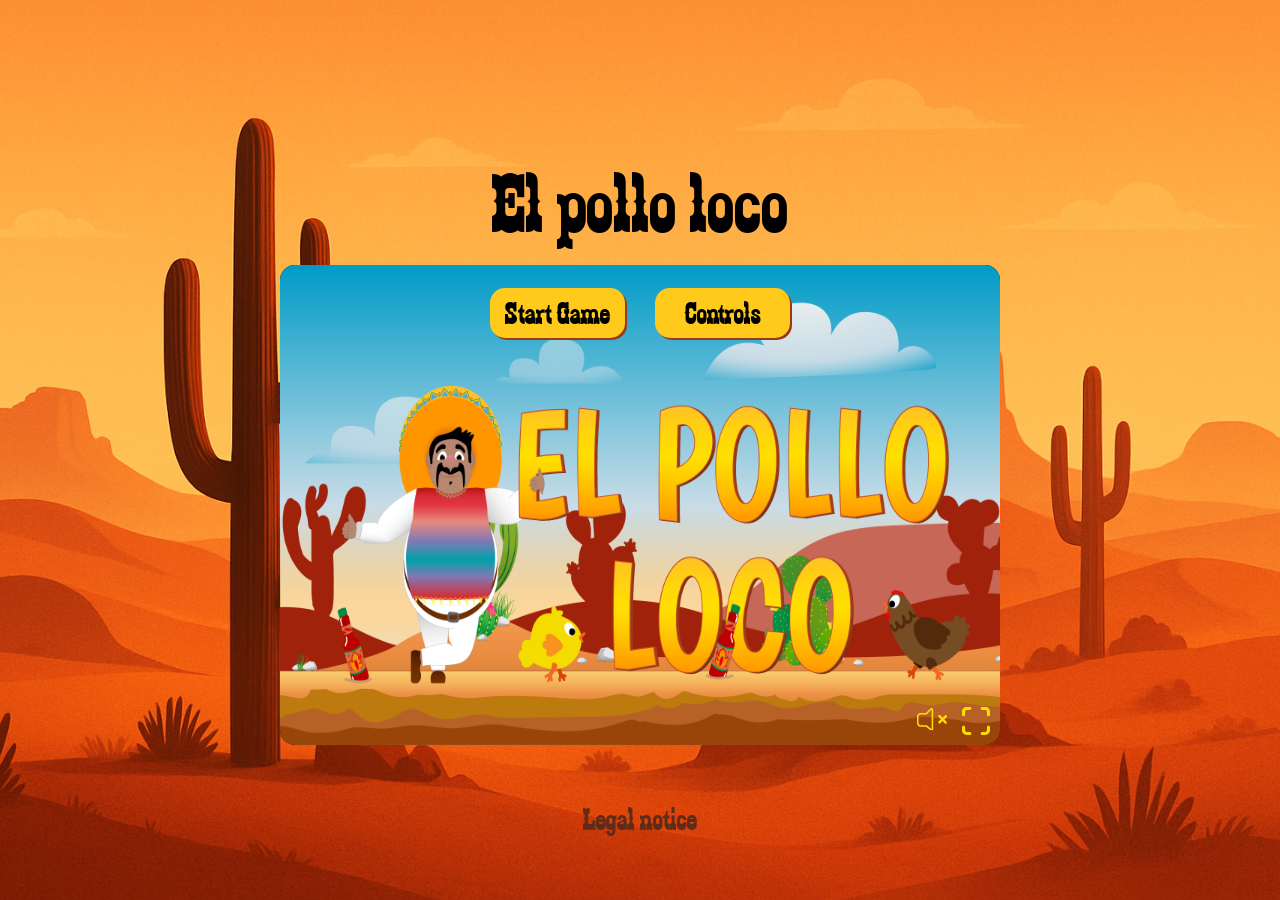
<file: index.html>
<!DOCTYPE html>
<html lang="en" translate="no">
<head>
    <meta charset="UTF-8">
    <meta name="color-scheme" content="light only">
    <meta name="viewport" content="width=device-width, initial-scale=1.0">
    <link rel="stylesheet" href="./styles/style.css">
    <link rel="stylesheet" href="./styles/touch-control.css">
    <link rel="icon" href="/favicon.ico">
    <title>El pollo loco</title>
    <script src="js/assets/entities/character-assets.js"></script>
    <script src="js/assets/entities/endboss-assets.js"></script>
    <script src="js/assets/entities/normal-chicken-assets.js"></script>
    <script src="js/assets/objects/bottle-assets.js"></script>
    <script src="js/assets/objects/coin-assets.js"></script>
    <script src="js/assets/environment/environment-assets.js"></script>
    <script src="js/assets/statusbars/statusbars.js"></script>
    <script src="js/assets/screens/endscreen-assets.js"></script>
    <script src="js/assets/screens/startscreen-assets.js"></script>
    <script src="js/assets/screens/ingame-assets.js"></script>
    <script src="js/classes/audio/audio-manager.class.js"></script>
    <script src="js/classes/audio/background-music.class.js"></script>
    <script src="js/classes/engine/drawable-object.class.js"></script>
    <script src="js/classes/engine/movable-object.class.js"></script>
    <script src="js/classes/environment/background.class.js"></script>
    <script src="js/classes/ui/status-bar.class.js"></script>
    <script src="js/classes/ui/endscreen.class.js"></script>
    <script src="js/classes/entities/character.class.js"></script>
    <script src="js/classes/entities/normal-chicken.class.js"></script>
    <script src="js/classes/environment/clouds.class.js"></script>
    <script src="js/classes/engine/spawnable-objects.class.js"></script>
    <script src="js/classes/items/spawn-bottle.class.js"></script>
    <script src="js/classes/items/spawn-coin.class.js"></script>
    <script src="js/classes/core/level.class.js"></script>
    <script src="js/levels/level1.js"></script>
    <script src="js/classes/core/keyboard.class.js"></script>
    <script src="js/classes/core/world.class.js"></script>
    <script src="js/classes/entities/endboss.class.js"></script>
    <script src="js/classes/engine/throwable-object.class.js"></script>
    <script src="js/ui/audio-control.js"></script>
    <script src="js/ui/screen-manager.js"></script>
    <script src="js/ui/event-handler.js"></script>
    <script src="js/classes/core/game.js" defer></script>
</head>
<body onload="showStartScreen()">
    <h1 id="game-title">El pollo loco</h1>
    <div id="screen">
        <div id="buttons">
            <div id="bt-start-game" class="button">Start Game</div>
            <div id="bt-controls" class="button">Controls</div>
            <div id="bt-home" class="button" style="display: none;">Home</div>
        </div>
        <canvas id="canvas" width="720" height="480">
        </canvas>

        <div id="control-panel">
            <div id="sound-volume">
                <div id="sound-on"  style="display: none;">
                    <svg xmlns="http://www.w3.org/2000/svg" shape-rendering="geometricPrecision" text-rendering="geometricPrecision" image-rendering="optimizeQuality" fill-rule="evenodd" clip-rule="evenodd" viewBox="0 0 512 356.367" fill="#ffdd00">
                        <path fill-rule="nonzero" d="M455.461 46.206c-3.112-6.45-.403-14.207 6.047-17.319 6.45-3.113 14.207-.404 17.319 6.046 21.177 43.937 32.755 95.528 33.162 146.757.384 49.224-9.53 98.255-31.139 140.045-3.279 6.366-11.105 8.869-17.472 5.589-6.366-3.279-8.868-11.106-5.589-17.472 19.637-37.976 28.643-82.791 28.291-127.959-.374-47.422-11.069-95.121-30.619-135.687zM253.768 178.181v152.041c0 7.565-3.043 13.935-7.721 18.537a26.495 26.495 0 01-18.54 7.608v-.047c-6.359-.004-12.809-2.277-18.009-7.289l-68.28-55.474H56.516c-15.511 0-29.642-6.348-39.879-16.579C6.373 266.726 0 252.602 0 237.084V133.693c0-15.521 6.373-29.642 16.637-39.894 10.237-10.23 24.368-16.578 39.879-16.578h83.925l68.527-69.366C214.291 2.437 220.955 0 227.507 0c3.421 0 6.828.683 9.98 1.968a26.568 26.568 0 018.56 5.637c4.67 4.601 7.721 10.96 7.721 18.536v152.04zm-24.492 152.041V26.141c0-.534-.142-.915-.356-1.126-.134-.131-.352-.261-.621-.37a2.089 2.089 0 00-.792-.153c-.388 0-.799.156-1.129.491l-71.545 72.419a12.224 12.224 0 01-9.326 4.311H56.516c-8.825 0-16.851 3.599-22.658 9.402-5.778 5.771-9.366 13.764-9.366 22.578v103.391c0 8.818 3.588 16.807 9.366 22.578 5.807 5.804 13.833 9.403 22.658 9.403h88.991v.04a12.15 12.15 0 017.703 2.734l71.944 58.452c.425.331.835.694 1.224 1.09.363.37.773.541 1.129.541v-.047c.28 0 .552-.055.792-.153.265-.105.487-.24.621-.374.214-.211.356-.592.356-1.126zm94.359-194.324c-2.27-6.788 1.39-14.138 8.178-16.408 6.788-2.27 14.138 1.391 16.408 8.179 4.467 13.262 6.621 33.85 6.261 53.429-.349 19.186-3.152 38.038-8.578 49.173-3.138 6.45-10.92 9.133-17.37 5.996-6.45-3.138-9.134-10.92-5.996-17.371 3.769-7.739 5.749-22.516 6.036-38.205.312-16.931-1.384-34.243-4.939-44.793zm67.037-48.494c-2.749-6.62.389-14.218 7.009-16.967 6.621-2.75 14.218.388 16.968 7.009 12.079 28.919 18.597 65.349 19.142 101.556.541 35.667-4.725 71.385-16.179 99.763-2.662 6.646-10.22 9.875-16.866 7.212-6.646-2.662-9.874-10.219-7.212-16.865 10.172-25.2 14.842-57.377 14.348-89.805-.497-32.939-6.355-65.918-17.21-91.903z"/>
                    </svg>
                </div>
                <div id="sound-off">
                    <svg xmlns="http://www.w3.org/2000/svg" shape-rendering="geometricPrecision" text-rendering="geometricPrecision" image-rendering="optimizeQuality" fill-rule="evenodd" clip-rule="evenodd" viewBox="0 0 512 387.951" fill="#ffdd00">
                        <path fill-rule="nonzero" d="M369.365 154.355c-8.03-8.259-7.848-21.472.411-29.502 8.259-8.029 21.472-7.847 29.502.412l38.116 39.203 39.2-38.112c8.259-8.03 21.471-7.848 29.501.411 8.03 8.259 7.848 21.471-.411 29.501l-39.204 38.116 38.109 39.192c8.029 8.259 7.848 21.472-.412 29.502-8.259 8.029-21.471 7.847-29.501-.412l-38.108-39.195-39.196 38.108c-8.259 8.03-21.472 7.848-29.501-.411-8.03-8.259-7.848-21.472.411-29.501l39.196-38.113-38.113-39.199zm-93.106 39.619v165.515c0 8.235-3.313 15.17-8.406 20.179a28.834 28.834 0 01-20.182 8.283v-.051c-6.923-.005-13.945-2.479-19.606-7.935l-74.331-60.391H61.525c-16.886 0-32.269-6.911-43.414-18.048C6.938 290.365 0 274.99 0 258.096V145.542c0-16.897 6.938-32.269 18.111-43.429 11.145-11.138 26.528-18.048 43.414-18.048h91.363l74.6-75.513C233.283 2.653 240.542 0 247.671 0c3.728 0 7.432.743 10.864 2.143a28.89 28.89 0 019.318 6.136c5.085 5.009 8.406 11.931 8.406 20.179v165.516zm-26.663 165.515V28.458c0-.582-.154-.997-.387-1.226-.147-.146-.384-.285-.677-.403a2.296 2.296 0 00-.861-.166c-.427 0-.87.17-1.23.533l-77.885 78.838a13.309 13.309 0 01-10.153 4.693H61.525c-9.607 0-18.345 3.918-24.666 10.236-6.29 6.282-10.196 14.984-10.196 24.579v112.554c0 9.599 3.906 18.297 10.196 24.58 6.321 6.317 15.059 10.235 24.666 10.235h96.878v.044a13.224 13.224 0 018.385 2.977l78.321 63.632c.462.36.909.755 1.332 1.186.396.4.842.59 1.23.59v-.052c.3 0 .601-.059.861-.166.289-.115.526-.261.677-.407.233-.23.387-.645.387-1.226z"/>
                    </svg>                
                </div>
            </div>
            <div id="min-max-screens">
                <div class="min-max-screens" id="maximize-screen">
                    <svg version="1.1" id="Layer_1" xmlns="http://www.w3.org/2000/svg" xmlns:xlink="http://www.w3.org/1999/xlink" x="0px" y="0px" viewBox="0 0 512 512" style="enable-background:new 0 0 512 512;" xml:space="preserve">
                        <style type="text/css">
                            .st0{fill:#ffdd00;}
                        </style>
                        <g>
                            <path class="st0" d="M56.89,85.33c0-15.71,12.74-28.44,28.44-28.44h56.89c15.71,0,28.44-12.74,28.44-28.44S157.93,0,142.22,0H85.33
                                C38.2,0,0,38.21,0,85.33v56.89c0,15.71,12.74,28.44,28.44,28.44s28.44-12.74,28.44-28.44V85.33z M56.89,426.67
                                c0,15.71,12.74,28.44,28.44,28.44h56.89c15.71,0,28.44,12.74,28.44,28.44c0,15.71-12.74,28.44-28.44,28.44H85.33
                                C38.2,512,0,473.8,0,426.67v-56.89c0-15.71,12.74-28.44,28.44-28.44s28.44,12.74,28.44,28.44V426.67z M426.67,56.89
                                c15.71,0,28.44,12.74,28.44,28.44v56.89c0,15.71,12.73,28.44,28.44,28.44c15.71,0,28.44-12.74,28.44-28.44V85.33
                                C512,38.21,473.8,0,426.67,0h-56.89c-15.71,0-28.44,12.74-28.44,28.44s12.73,28.44,28.44,28.44H426.67z M455.11,426.67
                                c0,15.71-12.73,28.44-28.44,28.44h-56.89c-15.71,0-28.44,12.74-28.44,28.44c0,15.71,12.73,28.44,28.44,28.44h56.89
                                c47.13,0,85.33-38.2,85.33-85.33v-56.89c0-15.71-12.73-28.44-28.44-28.44c-15.71,0-28.44,12.74-28.44,28.44V426.67z"/>
                        </g>
                    </svg>   
                </div>
                <div class="min-max-screens" id="minimize-screen" style="display: none;">
                    <svg version="1.1" id="Layer_1" xmlns="http://www.w3.org/2000/svg" xmlns:xlink="http://www.w3.org/1999/xlink" x="0px" y="0px" viewBox="0 0 512 512" style="enable-background:new 0 0 512 512;" xml:space="preserve">
                        <style type="text/css">
                            .st0{fill:#ffdd00;}
                        </style>
                        <g>
                            <path class="st0" d="M170.67,28.44C170.67,12.74,157.93,0,142.22,0s-28.44,12.74-28.44,28.44v71.11c0,7.86-6.37,14.22-14.22,14.22
                                H28.44C12.74,113.78,0,126.51,0,142.22s12.74,28.44,28.44,28.44h71.11c39.27,0,71.11-31.84,71.11-71.11V28.44z M170.67,483.56
                                c0,15.71-12.74,28.44-28.44,28.44s-28.44-12.73-28.44-28.44v-71.11c0-7.85-6.37-14.22-14.22-14.22H28.44
                                C12.74,398.22,0,385.49,0,369.78c0-15.71,12.74-28.44,28.44-28.44h71.11c39.27,0,71.11,31.84,71.11,71.11V483.56z M369.78,0
                                c-15.71,0-28.44,12.74-28.44,28.44v71.11c0,39.27,31.84,71.11,71.11,71.11h71.11c15.71,0,28.44-12.74,28.44-28.44
                                s-12.73-28.44-28.44-28.44h-71.11c-7.85,0-14.22-6.37-14.22-14.22V28.44C398.22,12.74,385.49,0,369.78,0z M341.33,483.56
                                c0,15.71,12.73,28.44,28.44,28.44c15.71,0,28.44-12.73,28.44-28.44v-71.11c0-7.85,6.37-14.22,14.22-14.22h71.11
                                c15.71,0,28.44-12.73,28.44-28.44c0-15.71-12.73-28.44-28.44-28.44h-71.11c-39.27,0-71.11,31.84-71.11,71.11V483.56z"/>
                        </g>
                    </svg>    
                </div>
            </div>

        </div>

        <div id="controls-window" class="hidden">
            <div id="controls-menu" >
                <h2>How to Play</h2>
                <div id="bt-close-control-menu">x</div>
                <div class="controls-section">
                    <div>
                        <h3>Movement</h3>
                        <div class="control-row">
                            <span class="key">A / ←</span>
                            <span class="action">Move Left</span>
                        </div>
                        <div class="control-row">
                            <span class="key">D / →</span>
                            <span class="action">Move Right</span>
                        </div>
                        <div class="control-row">
                            <span class="key">W / ↑ / SPACE</span>
                            <span class="action">Jump</span>
                        </div>
                    </div>
                    <div>
                        <h3>Actions</h3>
                        <div class="control-row">
                            <span class="key">E</span>
                            <span class="action">Throw Bottle</span>
                        </div>
                        <div class="control-row">
                            <span class="key">ESC</span>
                            <span class="action">Minimize Screen</span>
                        </div>
                    </div>
                </div>
            </div>
        </div>

        <div id="mobile-buttons" class="hidden">
            <div id="buttons-left">
                <div id="walk-left" class="bt-touch-control">
                    <svg xmlns="http://www.w3.org/2000/svg" shape-rendering="geometricPrecision" text-rendering="geometricPrecision" image-rendering="optimizeQuality" fill-rule="evenodd" clip-rule="evenodd" viewBox="0 0 512 512">
                        <g fill-rule="nonzero">
                            <path d="M280.88 156.92a9.788 9.788 0 0 1 13.92-.12c3.87 3.85 3.92 10.15.11 14.06l-83.71 86.31 83.63 83.89c3.86 3.87 3.87 10.16.04 14.06a9.778 9.778 0 0 1-13.92.04l-90.56-90.85c-3.83-3.85-3.87-10.12-.07-14.02l90.56-93.37z"/>
                            <path d="M0 256c0-70.69 28.66-134.69 74.98-181.02C121.31 28.66 185.31 0 256 0c70.69 0 134.7 28.66 181.02 74.98C483.34 121.31 512 185.31 512 256c0 70.7-28.65 134.7-74.98 181.02C390.7 483.35 326.7 512 256 512c-70.69 0-134.69-28.66-181.02-74.98C28.66 390.7 0 326.69 0 256zM89.08 89.08C46.37 131.8 19.94 190.81 19.94 256c0 65.19 26.42 124.21 69.14 166.92 42.72 42.71 101.73 69.14 166.92 69.14 65.19 0 124.21-26.42 166.92-69.14 42.72-42.71 69.14-101.73 69.14-166.92 0-65.19-26.43-124.2-69.14-166.92C380.21 46.36 321.19 19.94 256 19.94c-65.19 0-124.2 26.43-166.92 69.14z"/>
                        </g>
                    </svg>
                </div>
                <div id="walk-right" class="bt-touch-control">
                    <svg xmlns="http://www.w3.org/2000/svg" shape-rendering="geometricPrecision" text-rendering="geometricPrecision" image-rendering="optimizeQuality" fill-rule="evenodd" clip-rule="evenodd" viewBox="0 0 512 512">
                        <g fill-rule="nonzero">
                            <path d="M231.12 156.92a9.779 9.779 0 0 0-13.92-.12c-3.87 3.85-3.92 10.15-.11 14.06l83.71 86.31-83.63 83.89c-3.85 3.87-3.87 10.16-.04 14.05a9.77 9.77 0 0 0 13.92.05l90.56-90.85c3.83-3.85 3.87-10.12.07-14.02l-90.56-93.37z"/>
                            <path d="M512 256c0-70.69-28.66-134.7-74.98-181.02C390.69 28.66 326.69 0 256 0 185.31 0 121.3 28.66 74.98 74.98 28.66 121.3 0 185.31 0 256c0 70.69 28.65 134.7 74.98 181.02C121.3 483.34 185.31 512 256 512c70.69 0 134.69-28.66 181.02-74.98C483.34 390.7 512 326.69 512 256zM422.92 89.08c42.71 42.72 69.14 101.73 69.14 166.92 0 65.18-26.42 124.2-69.14 166.92-42.72 42.71-101.74 69.14-166.92 69.14-65.19 0-124.21-26.42-166.92-69.14C46.36 380.21 19.94 321.19 19.94 256c0-65.19 26.43-124.2 69.14-166.92C131.79 46.36 190.81 19.94 256 19.94c65.18 0 124.2 26.43 166.92 69.14z"/>
                        </g>
                    </svg>
                </div>
            </div>
            <div id="buttons-right">
                <div id="throw" class="bt-touch-control">
                    <img src="img/6_salsa_bottle/salsa_bottle.png" alt="">
                </div>
                <div id="jump" class="bt-touch-control">
                    <svg xmlns="http://www.w3.org/2000/svg" shape-rendering="geometricPrecision" text-rendering="geometricPrecision" image-rendering="optimizeQuality" fill-rule="evenodd" clip-rule="evenodd" viewBox="0 0 512 512"><path fill-rule="nonzero" d="M170.86 294.91c-3.91 3.81-10.21 3.76-14.06-.11a9.788 9.788 0 0 1 .12-13.92l93.37-90.56c3.9-3.8 10.17-3.76 14.02.07l90.85 90.56a9.778 9.778 0 0 1-.04 13.92c-3.9 3.83-10.19 3.82-14.06-.04l-83.89-83.63-86.31 83.71zM256 19.94c-65.19 0-124.2 26.43-166.92 69.14C46.37 131.8 19.94 190.81 19.94 256c0 65.19 26.42 124.21 69.14 166.92 42.72 42.71 101.73 69.14 166.92 69.14 65.19 0 124.21-26.42 166.92-69.14 42.72-42.71 69.14-101.73 69.14-166.92 0-65.19-26.43-124.2-69.14-166.92C380.21 46.36 321.19 19.94 256 19.94zM74.98 74.98C121.31 28.66 185.31 0 256 0c70.69 0 134.7 28.66 181.02 74.98C483.34 121.31 512 185.31 512 256c0 70.7-28.65 134.7-74.98 181.02C390.7 483.35 326.7 512 256 512c-70.69 0-134.69-28.66-181.02-74.98C28.66 390.7 0 326.69 0 256c0-70.69 28.66-134.69 74.98-181.02z"/>
                    </svg>
                </div>
            </div>
        </div>
    </div>
    
    <div id="rotate-screen" class="hidden">
        <div id="rotate-info">
            <svg version="1.1" id="Layer_1" xmlns="http://www.w3.org/2000/svg" xmlns:xlink="http://www.w3.org/1999/xlink" x="0px" y="0px" viewBox="0 0 122.88 106.43" style="enable-background:new 0 0 122.88 106.43" xml:space="preserve">
                <style type="text/css">.st0{fill-rule:evenodd;clip-rule:evenodd;}</style>
                <g>
                    <path class="st0" d="M11.1,0h35.63c3.05,0,5.85,1.25,7.85,3.25c2.03,2.03,3.25,4.8,3.25,7.85v31.46h-3.19V12.18H3.15v75.26l0,0 h7.61v11.61c0,1.58,0.27,3.1,0.77,4.51H11.1c-3.05,0-5.85-1.25-7.85-3.25C1.22,98.27,0,95.51,0,92.45V11.1 c0-3.05,1.25-5.85,3.25-7.85C5.28,1.22,8.04,0,11.1,0L11.1,0L11.1,0z M100.09,30.42c0.75-0.86,2.06-0.95,2.91-0.19 c0.86,0.75,0.95,2.06,0.19,2.91l-5.89,6.71c-0.74,0.85-2.02,0.94-2.88,0.22l0,0l-6.85-5.72c-0.88-0.73-0.99-2.04-0.26-2.91 c0.73-0.88,2.04-0.99,2.91-0.26l3.01,2.51c-0.82-3.89-2.71-7.43-5.48-10.2c-3.58-3.59-8.66-5.91-14.85-6.1 c-1.14-0.03-2.04-0.98-2.01-2.12s0.98-2.04,2.12-2.01c7.33,0.22,13.37,3.01,17.67,7.31c3.48,3.49,5.8,7.98,6.71,12.9L100.09,30.42 L100.09,30.42z M122.88,59.7v35.63c0,3.05-1.25,5.85-3.25,7.85c-2.03,2.03-4.8,3.25-7.85,3.25h-78.9c-3.05,0-5.85-1.25-7.85-3.25 c-2.03-2.03-3.25-4.8-3.25-7.85V59.7c0-3.05,1.25-5.85,3.25-7.85c2.03-2.03,4.79-3.25,7.85-3.25h78.9c3.05,0,5.85,1.25,7.85,3.25 C121.66,53.88,122.88,56.64,122.88,59.7L122.88,59.7L122.88,59.7z M35.41,77.49c0,2.51-2.03,4.57-4.57,4.57 c-2.51,0-4.57-2.03-4.57-4.57c0-2.51,2.03-4.57,4.57-4.57C33.36,72.92,35.41,74.95,35.41,77.49L35.41,77.49L35.41,77.49z M37.88,51.75v51.49h72.82V51.75H37.88L37.88,51.75z"/>
                </g>
            </svg>
            <h2>
                Please turn your device.
            </h2>

        </div>
    </div>
    <div id="legal-notice">
        <div class="topnav">
            <div onclick="openNavMenu()">
                <svg version="1.1" id="Layer_1" xmlns="http://www.w3.org/2000/svg" xmlns:xlink="http://www.w3.org/1999/xlink" x="0px" y="0px" viewBox="0 0 122.88 95.95" style="enable-background:new 0 0 122.88 95.95" xml:space="preserve">
                    <style type="text/css">.st0{fill-rule:evenodd;clip-rule:evenodd;}</style>
                    <g>
                        <path class="st0" d="M8.94,0h105c4.92,0,8.94,4.02,8.94,8.94l0,0c0,4.92-4.02,8.94-8.94,8.94h-105C4.02,17.88,0,13.86,0,8.94l0,0 C0,4.02,4.02,0,8.94,0L8.94,0z M8.94,78.07h105c4.92,0,8.94,4.02,8.94,8.94l0,0c0,4.92-4.02,8.94-8.94,8.94h-105 C4.02,95.95,0,91.93,0,87.01l0,0C0,82.09,4.02,78.07,8.94,78.07L8.94,78.07z M8.94,39.03h105c4.92,0,8.94,4.02,8.94,8.94l0,0 c0,4.92-4.02,8.94-8.94,8.94h-105C4.02,56.91,0,52.89,0,47.97l0,0C0,43.06,4.02,39.03,8.94,39.03L8.94,39.03z"/>
                    </g>
                </svg>
            </div>
            <div id="hamburger-menu">
                <a href="./legal-notice.html">Legal notice</a>
            </div>
        </div>
        <div class="bottomnav">
            <a href="legal-notice.html" target="_blank">Legal notice</a>
        </div>
    </div>

</body>
</html>
</file>
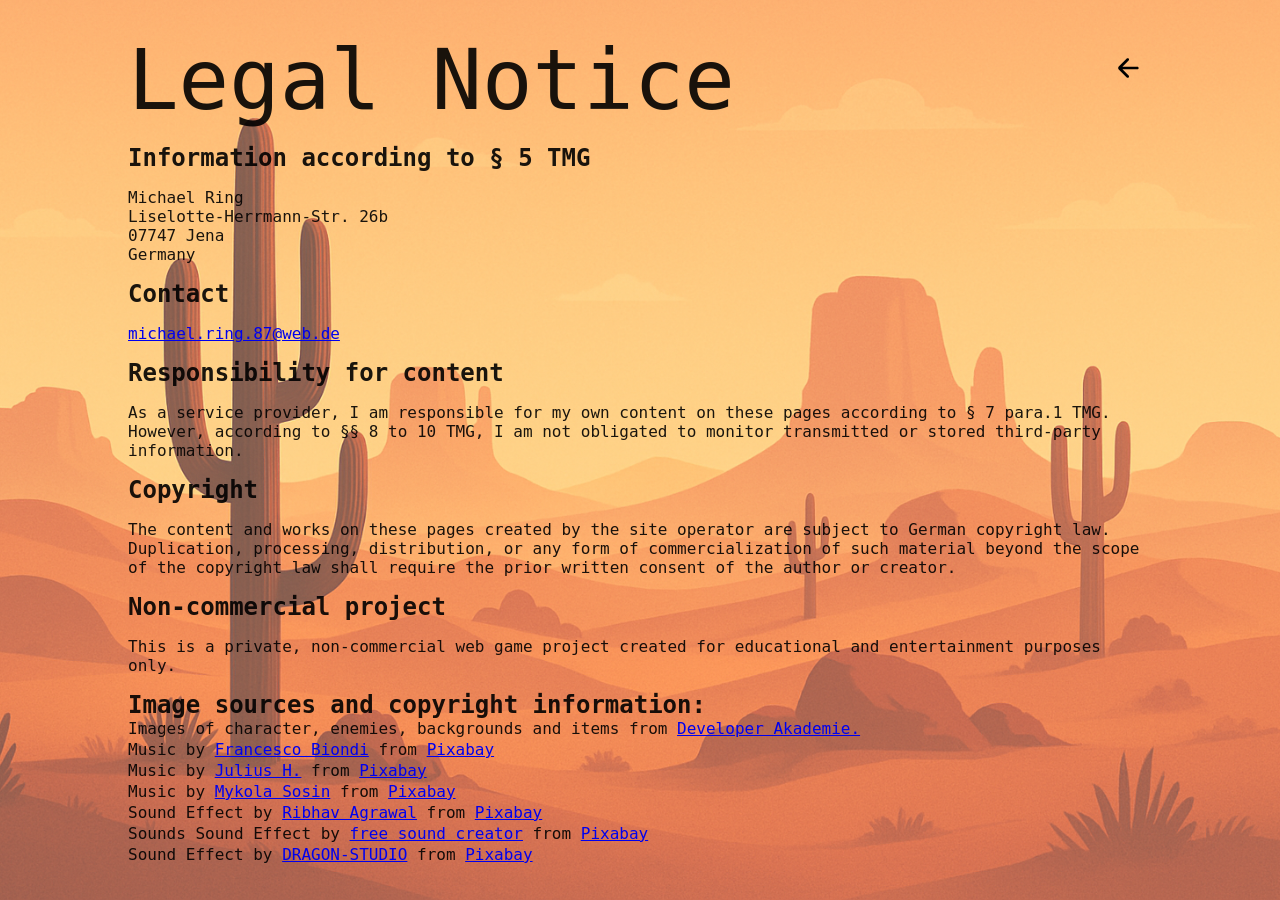
<file: legal-notice.html>
<!DOCTYPE html>
<html lang="en">
<head>
    <meta charset="UTF-8">
    <meta name="viewport" content="width=device-width, initial-scale=1.0, maximum-scale=1.0, user-scalable=no, orientation=portrait">
    <link rel="icon" type="image/x-icon" href="icons/favicon_el_pollo_loco.png">
    <link rel="stylesheet" href="./styles/legal-notice.css">
    <title>Legal notice</title>
</head>
<body>
    <div class="legal-notice">
        <div class="headline-legal-notice">
            <h1>Legal Notice</h1>
            <div id="back-arrow">
                <a href="./index.html">
                    <svg width="32" height="33" viewBox="0 0 32 33" fill="none" xmlns="http://www.w3.org/2000/svg">
                        <path d="M10.437 15.6325H25.333C26.0694 15.6325 26.6663 16.2295 26.6663 16.9659C26.6663 17.7023 26.0694 18.2992 25.333 18.2992H10.437L16.6463 24.5085C17.167 25.0292 17.167 25.8733 16.6463 26.3939C16.1257 26.9145 15.2816 26.9145 14.761 26.3939L6.74722 18.3801C5.96617 17.599 5.96617 16.3327 6.74722 15.5517L14.761 7.53788C15.2816 7.01726 16.1257 7.01726 16.6463 7.53788C17.167 8.0585 17.167 8.90259 16.6463 9.42322L10.437 15.6325Z" fill="#000000ff"/>
                    </svg>
                </a>
            </div>
        </div>
        <div class="scroll-bar">    
        <div class="legal-notice-content">
            <div>
                <h2>Information according to § 5 TMG</h2>
                <p>
                    Michael Ring<br>
                    Liselotte-Herrmann-Str. 26b<br>
                    07747 Jena<br>
                    Germany<br>
                </p>
            </div>
            
            <div>
                <h2>Contact</h2>
                <p><a href="mailto:michael.ring.87@web.de">michael.ring.87@web.de</a></p>
            </div>

            <div>
                <h2>Responsibility for content</h2>
                <p>As a service provider, I am responsible for my own content on these pages according to § 7 para.1 TMG. However, according to §§ 8 to 10 TMG, I am not obligated to monitor transmitted or stored third-party information.</p>
            </div>

            <div>
                <h2>Copyright</h2>
                <p>The content and works on these pages created by the site operator are subject to German copyright law. Duplication, processing, distribution, or any form of commercialization of such material beyond the scope of the copyright law shall require the prior written consent of the author or creator.</p>
            </div>

            <div>
                <h2>Non-commercial project</h2>
                <p>This is a private, non-commercial web game project created for educational and entertainment purposes only.</p>
            </div>

            <div >
                <h2>Image sources and copyright information:</h2>
                <div class="sources">
                    <p>Images of character, enemies, backgrounds and items from <a href="https://developerakademie.com/?utm_term=developer%20akademie&utm_campaign=S2%20Search%20Brand%20%232&utm_source=adwords&utm_medium=ppc&hsa_acc=3199679202&hsa_cam=20207938697&hsa_grp=159989510365&hsa_ad=697748504391&hsa_src=g&hsa_tgt=kwd-1135526810540&hsa_kw=developer%20akademie&hsa_mt=e&hsa_net=adwords&hsa_ver=3&gad_source=1&gad_campaignid=20207938697&gbraid=0AAAAADgFy8PYpRJnM_pEBSBfKqnenE4Mr&gclid=Cj0KCQiAiKzIBhCOARIsAKpKLAM5xloM9kJ_M1KX2XugQynjg2VJtWbwEMt8uaOLCyJuQDXV5yT0M3UaAqd_EALw_wcB">Developer Akademie.</a></p>
                    <p>Music by <a href="https://pixabay.com/users/freegroove-20279938/?utm_source=link-attribution&utm_medium=referral&utm_campaign=music&utm_content=113044">Francesco Biondi</a> from <a href="https://pixabay.com/music//?utm_source=link-attribution&utm_medium=referral&utm_campaign=music&utm_content=113044">Pixabay</a></p>
                    <p>Music by <a href="https://pixabay.com/users/juliush-3921568/?utm_source=link-attribution&utm_medium=referral&utm_campaign=music&utm_content=2715">Julius H.</a> from <a href="https://pixabay.com/music//?utm_source=link-attribution&utm_medium=referral&utm_campaign=music&utm_content=2715">Pixabay</a></p>
                    <p>Music by <a href="https://pixabay.com/users/mfcc-28627740/?utm_source=link-attribution&utm_medium=referral&utm_campaign=music&utm_content=290633">Mykola Sosin</a> from <a href="https://pixabay.com/music//?utm_source=link-attribution&utm_medium=referral&utm_campaign=music&utm_content=290633">Pixabay</a></p>
                    <p>Sound Effect by <a href="https://pixabay.com/de/users/ribhavagrawal-39286533/?utm_source=link-attribution&utm_medium=referral&utm_campaign=music&utm_content=293320">Ribhav Agrawal</a> from <a href="https://pixabay.com/sound-effects//?utm_source=link-attribution&utm_medium=referral&utm_campaign=music&utm_content=293320">Pixabay</a></p>
                    <p>Sounds Sound Effect by <a href="https://pixabay.com/de/users/freesounds123-49985424/?utm_source=link-attribution&utm_medium=referral&utm_campaign=music&utm_content=370337">free sound creator</a> from <a href="https://pixabay.com//?utm_source=link-attribution&utm_medium=referral&utm_campaign=music&utm_content=370337">Pixabay</a></p>
                    <p>Sound Effect by <a href="https://pixabay.com/de/users/dragon-studio-38165424/?utm_source=link-attribution&utm_medium=referral&utm_campaign=music&utm_content=364474">DRAGON-STUDIO</a> from <a href="https://pixabay.com//?utm_source=link-attribution&utm_medium=referral&utm_campaign=music&utm_content=364474">Pixabay</a></p>
                    <p>Sound Effect by <a href="https://pixabay.com/de/users/freesound_community-46691455/?utm_source=link-attribution&utm_medium=referral&utm_campaign=music&utm_content=6056">freesound_community</a> from <a href="https://pixabay.com//?utm_source=link-attribution&utm_medium=referral&utm_campaign=music&utm_content=6056">Pixabay</a></p>
                    <p>Sound Effect by <a href="https://pixabay.com/de/users/bubu07audio-50766687/?utm_source=link-attribution&utm_medium=referral&utm_campaign=music&utm_content=357373">bubu07audio</a> from <a href="https://pixabay.com/sound-effects//?utm_source=link-attribution&utm_medium=referral&utm_campaign=music&utm_content=357373">Pixabay</a></p>
                    <p>Sound Effect by <a href="https://pixabay.com/de/users/u_qqkrn9bn55-52083300/?utm_source=link-attribution&utm_medium=referral&utm_campaign=music&utm_content=398256">u_qqkrn9bn55</a> from <a href="https://pixabay.com/sound-effects//?utm_source=link-attribution&utm_medium=referral&utm_campaign=music&utm_content=398256">Pixabay</a></p>
                    <p>Sound Effect by <a href="https://pixabay.com/de/users/kalsstockmedia-13377274/?utm_source=link-attribution&utm_medium=referral&utm_campaign=music&utm_content=301694">Kalpesh Ajugia</a> from <a href="https://pixabay.com//?utm_source=link-attribution&utm_medium=referral&utm_campaign=music&utm_content=301694">Pixabay</a></p>
                    <p>Sound Effect by <a href="https://pixabay.com/users/abrarhussain73-32073881/?utm_source=link-attribution&utm_medium=referral&utm_campaign=music&utm_content=129354">Abrar Hussain</a> from <a href="https://pixabay.com//?utm_source=link-attribution&utm_medium=referral&utm_campaign=music&utm_content=129354">Pixabay</a></p>
                    <p>Sound Effect by <a href="https://pixabay.com/users/ribhavagrawal-39286533/?utm_source=link-attribution&utm_medium=referral&utm_campaign=music&utm_content=293319">Ribhav Agrawal</a> from <a href="https://pixabay.com/sound-effects//?utm_source=link-attribution&utm_medium=referral&utm_campaign=music&utm_content=293319">Pixabay</a></p>
                    <p>Sound Effect by <a href="https://pixabay.com/users/freesound_crunchpixstudio-49769582/?utm_source=link-attribution&utm_medium=referral&utm_campaign=music&utm_content=384921">Crunchpix Studio</a> from <a href="https://pixabay.com/sound-effects//?utm_source=link-attribution&utm_medium=referral&utm_campaign=music&utm_content=384921">Pixabay</a></p>
                    <p>Sound Effect by <a href="https://pixabay.com/users/universfield-28281460/?utm_source=link-attribution&utm_medium=referral&utm_campaign=music&utm_content=351297">Universfield</a> from <a href="https://pixabay.com//?utm_source=link-attribution&utm_medium=referral&utm_campaign=music&utm_content=351297">Pixabay</a></p>
                    <p>Sound Effect by <a href="https://pixabay.com/users/pw23check-44527802/?utm_source=link-attribution&utm_medium=referral&utm_campaign=music&utm_content=218995">PW23CHECK</a> from <a href="https://pixabay.com/sound-effects//?utm_source=link-attribution&utm_medium=referral&utm_campaign=music&utm_content=218995">Pixabay</a></p>
                    <p>Sound Effect by <a href="https://pixabay.com/users/thumblegray-50828410/?utm_source=link-attribution&utm_medium=referral&utm_campaign=music&utm_content=359909">Thumble Gray</a> from <a href="https://pixabay.com//?utm_source=link-attribution&utm_medium=referral&utm_campaign=music&utm_content=359909">Pixabay</a></p>
                    <p>Sound Effect by <a href="https://pixabay.com/users/floraphonic-38928062/?utm_source=link-attribution&utm_medium=referral&utm_campaign=music&utm_content=218510">floraphonic</a> from <a href="https://pixabay.com//?utm_source=link-attribution&utm_medium=referral&utm_campaign=music&utm_content=218510">Pixabay</a></p>
                    <p>Sound Effect by <a href="https://pixabay.com/users/audiopapkin-14728698/?utm_source=link-attribution&utm_medium=referral&utm_campaign=music&utm_content=297875">Paweł Spychała</a> from <a href="https://pixabay.com/sound-effects//?utm_source=link-attribution&utm_medium=referral&utm_campaign=music&utm_content=297875">Pixabay</a></p>
                    <p>Sound Effect by <a href="https://pixabay.com/users/the-vampires-monster-49503589/?utm_source=link-attribution&utm_medium=referral&utm_campaign=music&utm_content=343103">The-Vampires-Monster Soundtrack</a> from <a href="https://pixabay.com//?utm_source=link-attribution&utm_medium=referral&utm_campaign=music&utm_content=343103">Pixabay</a></p>
                </div>
            </div>
        </div>  
        </div>      
    </div>
</body>
</html>
</file>
<file: styles/style.css>
@font-face {
    font-family: 'Zabars';
    src: url('../fonts/ZABARS/Zabars.ttf') format('truetype');
    font-weight: normal;
    font-style: normal;
}

body {
    display: flex;
    flex-direction: column;
    align-items: center;
    background-image: url('../img/5_background/body_background_desert.png');
    justify-content: center;
    height: 100vh;
    background-size: cover;
    background-repeat: no-repeat;
    background-position: center;
    font-family: Zabars;
    margin: 0;
}

h1{
    font-size: 84px;
    font-weight: 400;
    margin-block-start: 0;
    margin-block-end:15px;
}

canvas{
    border-radius: 15px;
    background-color: black;
    display: block;
    width: 100%;
    aspect-ratio: 3 / 2 !important;
}

#screen {
    position: relative;
    display: flex;
    justify-content: center;
    align-items: center;
}

#buttons{
    display: flex;
    gap: 10%;
    position: absolute;
    top: 10%;
    left: 50%;
    transform: translate(-50%, -50%);
}

#buttons.buttons-endscreen {
    display: flex !important;
    position: absolute;
}

.button{
    display: flex;
    justify-content: center;
    align-items: center;
    width: 150px;
    height: 50px;
    background-color: #ffca1c;
    cursor: pointer;
    border-radius: 15px;
    box-shadow: 2px 2px #993a17;
    font-size: 32px;
    font-weight: 400;
    color: #000 !important;
}

.button:hover {
    scale: 1.05;
}

#control-panel {
    bottom: 10px;
    right: 10px;
    position: absolute;
    display: flex;
    gap: 15px;
    align-items: center;
}

#sound-volume {
    width: 30px;
    cursor: pointer;
}

#min-max-screens {
    width: 28px;
    height: 28px;
    cursor: pointer;
}

#min-max-screens:hover,
#sound-volume:hover {
    scale: 1.05;
}

.fullscreen-min-max-screens {
    width: 50px !important;
    height: 50px !important;
}

.fullscreen-sound-volume {
    width: 65px !important;
}

.fullscreen-button {
    width: 300px !important;
    height: 80px !important;
    font-size: 64px !important;
}

#controls-window {
    position: absolute;
    display: flex;
    justify-content: center;
    align-items: center;
    background-color: rgba(0, 0, 0, 0.25);
    width: 100%;
    height: 100%;
}

#controls-menu {
    position: relative;
    margin: 10px;
    width: 400px;
    height: 400px;
    border-radius: 20px;
    border: solid 2px #993a17;
    background-color: #ffca1c;
    box-shadow: 10px 10px 25px 0px rgba(51, 51, 51, 0.5);
}

#controls-menu h2{
    display: flex;
    justify-content: center;
    font-size: 48px;
    font-weight: 400;
    margin-top: 5%;
    margin-bottom: 3%;
}

#bt-close-control-menu {
    position: absolute;
    top: 0px;
    right: 15px;
    font-size: 32px;
    font-family: cursive, sans-serif;
    font-weight: 400;
    cursor: pointer;
}

#bt-close-control-menu:hover {
    scale: 1.2;
    color: #993a17;
}

.controls-section {
    display: flex;
    flex-direction: column;
    gap: 25px;
    padding: 0 15%;
}

.controls-section h3 {
    font-size: 40px;
    font-weight: 400;
    margin-top: 0;
    margin-bottom: 5px;
}

.control-row {
    font-weight: 400;
    display: flex;
    gap: 60px;
    justify-content: space-between;
    font-size: 28px;
    color: rgb(74, 70, 70);
    margin-bottom: 2px;
}

#rotate-screen{
    position: absolute;
    display: flex;
    justify-content: center;
    align-items: center;
    width: 100%;
    height: 100vh;
    background: black;
    color: #ffca1c;
    z-index: 1000;
}

#rotate-info {
    width: 250px;
}

#rotate-info h2{
    font-family: sans-serif;
    font-size: 40px;
}

.hidden {
    display: none !important;
}

#legal-noitice {
    position: relative;
}

#legal-notice a{
    position: absolute;
    transform: translate(-50%, -50%);
    bottom: 5%;
    font-size: 32px;
    text-decoration: none;
    cursor: pointer;
    color: #5f2c1a;
}

#legal-notice a:hover{
    color: #ffca1c;
}

.topnav #hamburger-menu {
    display: none;
    margin-top: 10px;
}

#hamburger-menu a{
    position:unset !important;
    font-size: 24px;
    background-color: #ffca1c;
    padding: 10px;
    border-radius: 5px;
    box-shadow: 2px 2px #993a17;
}

#hamburger-menu a:hover {
    color: #993a17;
}

.topnav{
    position: absolute;
    cursor: pointer;
    right: 22px;
    top: 5%;
    display: none;
    flex-direction: column;
    align-items: end;
}

.topnav svg{
    width: 30px;
}

@media only screen and (max-width: 720px){
    canvas {
        width: 100%;
    }

}

@media only screen and (max-height: 540px){
    canvas {
        height: 100vh;
        border-radius: 0;
    }

    .topnav {
        display: flex;
    }

    .bottomnav{
        display: none;
    }

    h1{
        display: none;
    }
}

@media screen and (max-width: 500px) {
    .button {
        width: 100px;
        height: 30px;
        font-size: 20px;
        border-radius: 8px;
    }
}
</file>
<file: styles/touch-control.css>
#mobile-buttons{
    position: absolute;
    display: flex;
    justify-content: space-between;
    align-items: center;
    width: 100vw;
    bottom: 15%;
}

.bt-touch-control{
    display: flex;
    justify-content: center;
    align-items: center;
    width: 50px;
    height: 50px;
    background-color: #ffca1c;
    border-radius: 30px;
    cursor: pointer;
    -webkit-box-shadow: 0px 0px 20px 6px #993A17; 
    box-shadow: 0px 0px 20px 6px #993A17;
}

.bt-touch-control:active path {
    fill: #993a17;
}

#buttons-left,
#buttons-right{
    display: flex;
    flex-direction: column;
    gap: 10px;
    padding: 0 10px;
}

#throw {
    width: 46px;
    height: 46px;
    border: 2px solid #000000 !important;
}

#throw img{
    width: 55px;
}

#throw:active {
    border-color: #993a17;
}

.change-position {
    flex-direction: column;
    top: 10px !important;
    right: -40px !important;
    align-items: baseline !important;
}

@media screen and (max-width: 700px) {
    #controls-menu {
        width: 350px;
        max-height: calc(100vh - 20px);
    }

    #controls-menu h2 {
        font-size: 32px;
        margin-top: 5% !important;
        margin-bottom: 3% !important;
    }

    .controls-section h3 {
        font-size: 25px;
    }

    .control-row {
        font-size: 22px;
    }

    .controls-section {
        gap: 25px !important;
    }

    #buttons.buttons-endscreen {
        bottom: -10px;
    }
}

@media screen and (max-width: 700px) and (max-height: 500px) {
       #controls-menu {
        height: calc(100vh - 10%);
    } 
}

@media screen and (max-width: 1000px) {   
    #controls-menu {
        max-height: calc(100vh - 20px);
    }

    #controls-menu h2 {
        margin-top: 3%;
        margin-bottom: 1%;
    }

    .controls-section {
        gap: 15px;
    }
}
</file>
<file: styles/legal-notice.css>
html, body {
    height: 100%;
    overflow: hidden;
}

body{
    color:rgba(0, 0, 0, 0.9)  ;
    font-family: monospace, serif;
    margin: 0 10%;
    min-height: 100dvh;
    height: 100dvh;
    background-image:
        linear-gradient(rgba(255, 255, 255, 0.3), rgba(255, 255, 255, 0.3)),
        url('../img/5_background/body_background_desert.png');
    background-size: cover;
    background-repeat: no-repeat;
    background-position: center;
    display: flex;
    align-items: center;
}

h1{
    font-size: 84px;
    font-weight: 400;
    margin-block-start: 0;
    margin-block-end:15px;
}

h2{
    margin-block-start: 0;
    margin-block-end: 0;
}

.legal-notice-content {
    overflow-y: scroll;
    scroll-behavior: auto;
}

.legal-notice-content::-webkit-scrollbar {
  width: 8px;
  height: 8px;
}
.legal-notice-content::-webkit-scrollbar-button {
  width: 0px;
  height: 0px;
}
.legal-notice-content::-webkit-scrollbar-thumb {
  background: #8a2206;
  border: 0px none #ffffff;
  border-radius: 50px;
}

.legal-notice-content::-webkit-scrollbar-track {
  background: #ffaf47;
  border: 0px none #ffffff;
  border-radius: 35px;
}

.sources {
    height: 150px;
}

.sources p {
    margin-block-start: 0em !important;
    margin-block-end: 2px;
}

.headline-legal-notice{
    position: relative;
}

#back-arrow {
    position: absolute;
    width: 30px;
    height: 30px;
    right: 10px;
    top: 20px;
    cursor: pointer;
    border-radius: 30px;
}

#back-arrow:hover path {
    fill: #8a2206;
    scale: 1.1;
}

@media only screen and (max-width: 720px) {
    body {
        margin: 0 2%;
    }

    .legal-notice {
        display: flex;
        flex-direction: column;
        height: 100%;
    }

    .scroll-bar {
        flex: 1 1 auto;
        min-height: 0;
    }

    .legal-notice-content {
        height: 105%
    }
}

@media only screen and (max-width: 500px) {
    h1 {
        font-size: 32px;
    }

    h2 {
        font-size: 20px;
    }

    .legal-notice-content p {
        font-size: 16px;
        margin-block-start: 2px;
        margin-block-end: 2px;
    }

    #back-arrow {
        right: 0px;
        top: 5px;
    }

    .scroll-bar {
        max-height: calc(100dvh - 100px);
    }
}

@media screen and (max-width: 1024px) and (max-height: 800px) {
    h1 {
        font-size: 36px;
        margin-block-end: 10px;
    }
   
    .legal-notice-content {
        max-height: calc(100dvh - 80px);
    }

    .scroll-bar {
        max-height: calc(100dvh - 80px);
    } 

    #back-arrow {
      top: 10px;
    }
}
</file>
